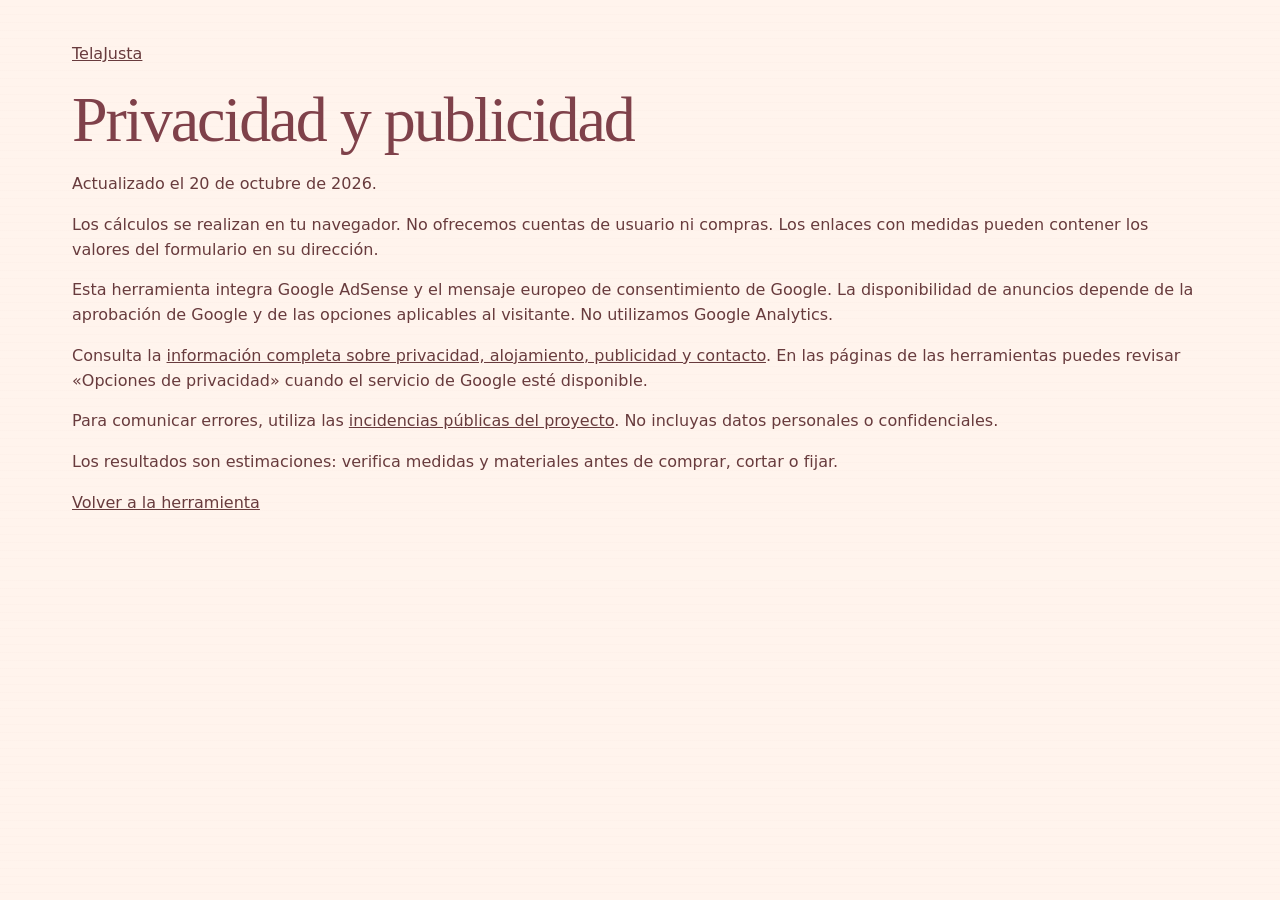
<file: privacidad.html>
<!doctype html><html lang="es"><head><meta charset="utf-8"><meta name="viewport" content="width=device-width,initial-scale=1"><title>Privacidad y publicidad | TelaJusta</title><link rel="canonical" href="https://ilga25.github.io/telajusta/privacidad.html"><link rel="stylesheet" href="style.css?v=20261021-identidad2"><meta name="description" content="Privacidad, alcance y contacto de TelaJusta. Información sobre cálculos locales, alojamiento y publicidad."><meta property="og:url" content="https://ilga25.github.io/telajusta/privacidad.html"><meta property="og:locale" content="es_ES"><meta name="twitter:card" content="summary"><meta property="og:title" content="Privacidad y publicidad | TelaJusta"><meta property="og:type" content="website"></head><body><main><a href="./">TelaJusta</a><h1>Privacidad y publicidad</h1><p>Actualizado el 20 de octubre de 2026.</p><p>Los cálculos se realizan en tu navegador. No ofrecemos cuentas de usuario ni compras. Los enlaces con medidas pueden contener los valores del formulario en su dirección.</p><p>Esta herramienta integra Google AdSense y el mensaje europeo de consentimiento de Google. La disponibilidad de anuncios depende de la aprobación de Google y de las opciones aplicables al visitante. No utilizamos Google Analytics.</p><p>Consulta la <a href="https://ilga25.github.io/privacidad-herramientas.html">información completa sobre privacidad, alojamiento, publicidad y contacto</a>. En las páginas de las herramientas puedes revisar «Opciones de privacidad» cuando el servicio de Google esté disponible.</p><p>Para comunicar errores, utiliza las <a href="https://github.com/ilga25/telajusta/issues">incidencias públicas del proyecto</a>. No incluyas datos personales o confidenciales.</p><p>Los resultados son estimaciones: verifica medidas y materiales antes de comprar, cortar o fijar.</p><p><a href="./">Volver a la herramienta</a></p></main></body></html>
</file>
<file: style.css>
:root{--ink:#243b32;--muted:#65746a;--paper:#f7f5ed;--accent:#d9f17e;--line:#dce1d5;--white:#fffef9}*{box-sizing:border-box}body{margin:0;background:var(--paper);color:var(--ink);font:16px/1.55 system-ui,sans-serif}a{color:inherit}header{max-width:1200px;margin:auto;padding:26px 32px;display:flex;align-items:center;justify-content:space-between;border-bottom:1px solid var(--line)}.brand{font-size:25px;font-weight:800;letter-spacing:-1px;text-decoration:none}.brand span{background:var(--ink);color:var(--accent);border-radius:50%;padding:5px 10px;margin-right:8px}nav{display:flex;gap:22px;font-size:14px}nav a{text-decoration:none}nav a[aria-current=page]{text-decoration:underline;text-underline-offset:7px}main{max-width:1200px;margin:auto;padding:42px 32px}.eyebrow{font-size:12px;letter-spacing:2px;text-transform:uppercase;font-weight:750}.intro{display:grid;grid-template-columns:1.4fr 1fr;gap:60px;align-items:center;margin-bottom:35px}h1{font-family:Georgia,serif;font-size:clamp(38px,5vw,65px);font-weight:400;line-height:1.08;letter-spacing:-2px;margin:18px 0}h1 em{color:#687e39;font-weight:400}.lead{color:var(--muted);font-size:17px;max-width:550px}.chips{display:flex;gap:8px;flex-wrap:wrap}.chips span{border:1px solid var(--line);padding:5px 11px;border-radius:30px;font-size:12px}.hero-art{background:#ecebdc;position:relative;border-radius:90px 10px 10px 10px;overflow:hidden;padding:24px}.hero-art svg{width:100%;height:180px}.hero-art p{margin:5px 0;font:italic 18px Georgia,serif;text-align:center}.workspace{display:grid;grid-template-columns:1.14fr 1fr;gap:24px;align-items:start}.panel{border:1px solid var(--line);background:var(--white);border-radius:18px;padding:28px}.step{display:flex;align-items:center;gap:10px;margin-bottom:20px;font-size:18px;font-weight:650}.step span{background:#edf0e5;border-radius:50%;width:29px;height:29px;text-align:center;font-size:14px;line-height:29px}.fields{display:grid;grid-template-columns:1fr 1fr;gap:17px 20px}label{display:block;font-size:13px;font-weight:650}label small{display:block;color:var(--muted);font-size:11px;font-weight:400;margin-bottom:5px}.input-wrap{display:flex;border:1px solid #ccd5c6;border-radius:8px;overflow:hidden;margin-top:6px;align-items:center;background:white}.input-wrap span{padding:0 11px;font-size:12px;color:var(--muted);white-space:nowrap}input,select{width:100%;padding:12px 10px;border:0;min-width:0;background:white;color:var(--ink);font:inherit}select{border:1px solid #ccd5c6;border-radius:8px;margin-top:6px}input:focus,select:focus{outline:2px solid #728b41;outline-offset:-2px}.subhead{grid-column:1/-1;font-size:11px;text-transform:uppercase;letter-spacing:1.5px;border-top:1px solid var(--line);padding-top:18px;margin-top:3px}.actions{display:flex;gap:10px;margin-top:22px;flex-wrap:wrap}button{border:0;border-radius:8px;background:var(--ink);color:white;padding:12px 18px;cursor:pointer;font:600 13px system-ui}button.secondary{background:#edf0e5;color:var(--ink)}button:hover{filter:brightness(.92)}.result{background:var(--ink);color:#f5f6eb;border-radius:18px;padding:28px}.result .eyebrow{color:#c0cead}.total{font-size:64px;font-weight:500;letter-spacing:-3px;line-height:1.2;margin:12px 0}.total small{font-size:21px;letter-spacing:0}.result p{font-size:13px;color:#d1dac8}.result dl{margin-top:24px}.result dl div{display:flex;justify-content:space-between;gap:20px;padding:12px 0;border-top:1px solid #526455;font-size:13px}dt{color:#d0d9c8}dd{margin:0;text-align:right}.cost{background:var(--accent);color:var(--ink);border-radius:8px;padding:12px 16px;display:flex;justify-content:space-between;font-size:14px}.preview{margin-top:16px;background:#ecefe3;border-radius:12px;padding:18px;color:var(--ink)}.preview svg{display:block;width:100%;height:145px}.preview p{color:var(--muted);margin:6px 0;font-size:11px;text-align:center}.note{font-size:12px;color:var(--muted);margin-top:18px}.error{color:#782f28;background:#fff0e9;padding:15px;border-radius:8px}.guides{margin-top:52px;display:grid;grid-template-columns:1fr 1fr 1fr;gap:22px}.guides article{border-top:1px solid #c9d1c1;padding-top:18px}.guides h2{font:24px Georgia,serif;line-height:1.2}.guides p,.guides li{font-size:14px;color:var(--muted)}.faq{margin-top:42px;max-width:850px}.faq h2{font:32px Georgia,serif}details{padding:15px 0;border-top:1px solid var(--line)}summary{cursor:pointer;font-weight:600;font-size:15px}details p{font-size:14px;color:var(--muted)}footer{max-width:1200px;margin:30px auto 0;padding:25px 32px;border-top:1px solid var(--line);font-size:12px;color:var(--muted);display:flex;justify-content:space-between;gap:25px}.notice{max-width:760px}.source{font-size:12px;color:var(--muted)}@media(max-width:760px){header{padding:20px;align-items:flex-start;gap:20px;flex-direction:column}nav{gap:17px}main{padding:28px 20px}.intro{grid-template-columns:1fr;gap:20px}.hero-art{display:none}.workspace{grid-template-columns:1fr}.panel,.result{padding:22px}.guides{grid-template-columns:1fr;gap:15px}footer{flex-direction:column;padding:20px}.total{font-size:56px}}@media print{header,nav,.actions,.guides,.faq,footer{display:none}body{background:white}.workspace{display:block}.result{color:black;background:white;border:1px solid #aaa;break-inside:avoid}.result p,.result dt{color:#333}.preview{display:none}.intro{display:block}h1{font-size:30px}.total{font-size:40px}.fields{gap:8px}main{padding:0}}



/* IDENTIDAD PROPIA 2026-10-21 */

.hero-copy{min-width:0}.brand-art{min-width:0;align-self:center}.brand-art svg{display:block;width:100%;height:220px}.feature-strip{display:flex;flex-wrap:wrap;gap:12px;padding:20px 0;margin:16px 0 26px;border-block:1px solid currentColor}.feature-strip span{font-size:12px;font-weight:700;letter-spacing:.8px}.feature-strip a{color:inherit}#feature-viz{margin:0 0 24px;padding:22px;background:color-mix(in srgb,var(--accent) 7%,transparent);border-radius:12px}.viz-title{font-size:11px;font-weight:800;letter-spacing:1.5px;margin:0 0 16px}.viz-caption{font-size:12px;line-height:1.7}.stack{display:flex;height:35px;overflow:hidden;border:1px solid currentColor;border-radius:6px}.stack i{display:block;min-width:0}.viz-key{display:flex;gap:15px;flex-wrap:wrap;margin-top:15px;font-size:12px}.viz-key span{display:flex;align-items:center;gap:6px}.viz-key i{width:10px;height:10px;border-radius:50%}.round-path{display:flex;flex-wrap:wrap;gap:10px}.round-path span{display:flex;flex-direction:column;padding:14px;border:1px solid currentColor;font-size:12px}.round-path b{font-size:23px}.pool-lanes{display:grid;grid-template-columns:repeat(4,1fr);gap:5px;background:#1f9fb3;padding:12px;border:4px solid #91dce4}.pool-lanes span{display:flex;justify-content:space-between;padding:9px 5px;border-bottom:2px dashed #d8f4f1;font-size:12px;color:white;gap:6px}.pool-lanes em{font-style:normal}.minute-bars{display:grid;gap:8px}.minute-bars>div,.chance-bars>div{display:grid;grid-template-columns:35px 1fr 55px;align-items:center;gap:9px;font-size:12px}.minute-bars i,.chance-bars i{height:15px;background:linear-gradient(to right,var(--accent) var(--fill),#8a9a9c20 var(--fill));border-radius:3px}.chance-bars{display:grid;gap:12px}.chance-bars>div{grid-template-columns:28px 1fr 75px}.editor-legend{display:flex;gap:18px;font:12px ui-monospace,monospace;flex-wrap:wrap}.faq-custom{margin:45px 0;max-width:850px}.faq-custom details{padding:17px 0;border-top:1px solid currentColor}.faq-custom summary{font-weight:700;cursor:pointer}.faq-custom p{font-size:14px;line-height:1.8}.related-tool{font-size:14px;line-height:1.8;margin-top:25px}#feature-viz svg{width:100%;max-height:340px;display:block}header a,button{transition:transform .16s ease,background .16s ease}button:hover{transform:translateY(-1px)}@media(prefers-reduced-motion:reduce){*{transition:none!important;scroll-behavior:auto!important}}@media(max-width:800px){.hero{grid-template-columns:1fr!important;padding:24px!important}.brand-art svg{height:150px}.fields{grid-template-columns:1fr 1fr!important}.workspace{grid-template-columns:1fr!important}.inputs,.output{order:initial!important}.metrics{gap:18px}.hero h1{font-size:40px!important;letter-spacing:-1px!important}.pool-lanes{grid-template-columns:repeat(2,1fr)}.feature-strip{gap:10px}header{position:static!important}}@media(max-width:430px){.fields{grid-template-columns:1fr!important}.hero h1{font-size:35px!important}.hero{padding:20px!important}.panel{padding:18px!important}nav{gap:12px!important}}@media print{.brand-art,.feature-strip,.faq-custom,.related-tool{display:none!important}#feature-viz{break-inside:avoid;color:black!important;background:white!important}.stack{height:18px}body,.panel,.output,.inputs{background:white!important;color:black!important}.small,.viz-caption,.viz-title{color:black!important}}

@media(max-width:800px){.cards{grid-template-columns:1fr!important}.cards article{min-width:0;overflow-wrap:anywhere}.reading{max-width:100%}nav{flex-wrap:wrap!important}}


:root{--ink:#683b3d;--muted:#866160;--paper:#fff4ed;--accent:#f3beb0;--line:#e6c9c1;--white:#fffdfa}body{background:#fff4ed;background-image:repeating-linear-gradient(0deg,transparent,transparent 7px,#bf928806 7px,#bf928806 8px)}header{border-bottom:2px dashed #c5968f}.brand{font:italic 700 31px Georgia,serif;letter-spacing:-1px}.brand span{background:#a95560;color:#fff1e7}nav a{border:1px solid #d4a9a3;border-radius:40px;padding:8px 15px;background:#fffdfa}.intro{gap:35px;grid-template-columns:1.2fr 1fr;padding:20px 0}h1{font-size:clamp(43px,5vw,68px);color:#7f414a}h1 em{color:#b66b57}.hero-art{background:repeating-linear-gradient(90deg,#efd0c3,#efd0c3 35px,#f6e0d5 35px,#f6e0d5 70px);border-radius:150px 150px 15px 15px;border:8px solid #fffaf5;box-shadow:0 10px 28px #633d3912}.hero-art svg path[fill]{fill:#bb7577}.hero-art svg path[stroke]{stroke:#884d50}.chips span{background:#f6ded0;border:0}.workspace .panel{border:2px dashed #d3a69f;border-radius:30px;background:#fffdfa}.step span{background:#f3c9bb;color:#793f48}.result{background:#84464f;border-radius:24px 24px 80px 24px}.result .cost{background:#ffd6ba;color:#6c3541}.result p,.result dt{color:#ffe4d7}.result .eyebrow{color:#ffd6ba}.preview{background:#f4e5d7;border:1px solid #dec6bd}.guides article{background:#fffaf2;padding:22px;border:1px solid #d9b7a9;border-radius:60px 0 30px 0}.faq{background:#f9e1d4;padding:28px;border-radius:24px}button{background:#a95560;border-radius:30px}.secondary{background:#f4d7c9!important;color:#713b43!important}.atelier-note{display:grid;grid-template-columns:1fr 1fr;gap:24px;margin:35px 0;padding:28px;background:#fffaf2;border-block:2px dashed #c5968f}.swatches{display:flex;gap:10px;align-items:center}.swatches i{display:block;width:62px;height:62px;border-radius:50%;border:5px solid #fffaf2;box-shadow:0 0 0 1px #c5968f}.swatches i:nth-child(1){background:#ba7478}.swatches i:nth-child(2){background:#d7a77d}.swatches i:nth-child(3){background:#c3cda4}.swatches i:nth-child(4){background:repeating-linear-gradient(45deg,#d7c1aa 0 6px,#f5e7d7 6px 12px)}@media(max-width:760px){.intro{grid-template-columns:1fr}.hero-art{display:block}.hero-art svg{height:130px}.atelier-note{grid-template-columns:1fr}nav{gap:7px;flex-wrap:wrap}nav a{padding:7px 12px}.result{border-radius:24px}}

@media print{thead,tbody tr:nth-child(even),th,td{background:white!important;color:black!important}.atelier-note,.workshop-strip,.gallery-note,.blueprint-note,#feature-viz{display:none!important}}
</file>
